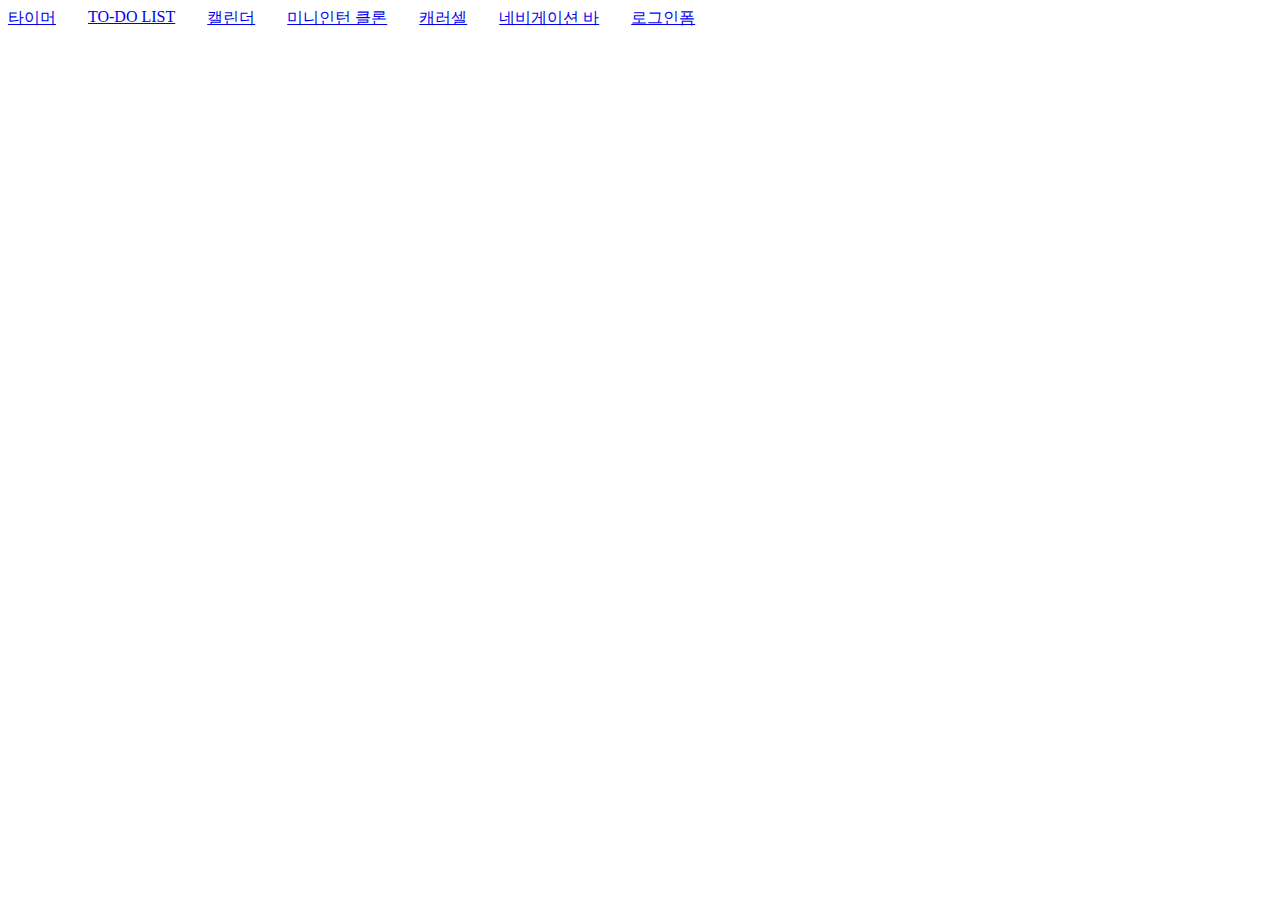
<file: index.html>
<!DOCTYPE html>
<html lang="en">
  <head>
    <meta charset="UTF-8" />
    <meta name="viewport" content="width=device-width, initial-scale=1.0" />
    <title>Document</title>
  </head>
  <body>
    <div style="display: flex; gap: 32px">
      <a href="./timer/timer.html">타이머</a>
      <a href="./todo/todo.html">TO-DO LIST</a>
      <a href="./calendar/calendar.html">캘린더</a>
      <a href="./clone/clone.html">미니인턴 클론</a>
      <a href="./carousel/carousel.html">캐러셀</a>
      <a href="./navbar/navbar.html">네비게이션 바</a>
      <a href="./login/">로그인폼</a>
    </div>
  </body>
</html>
</file>
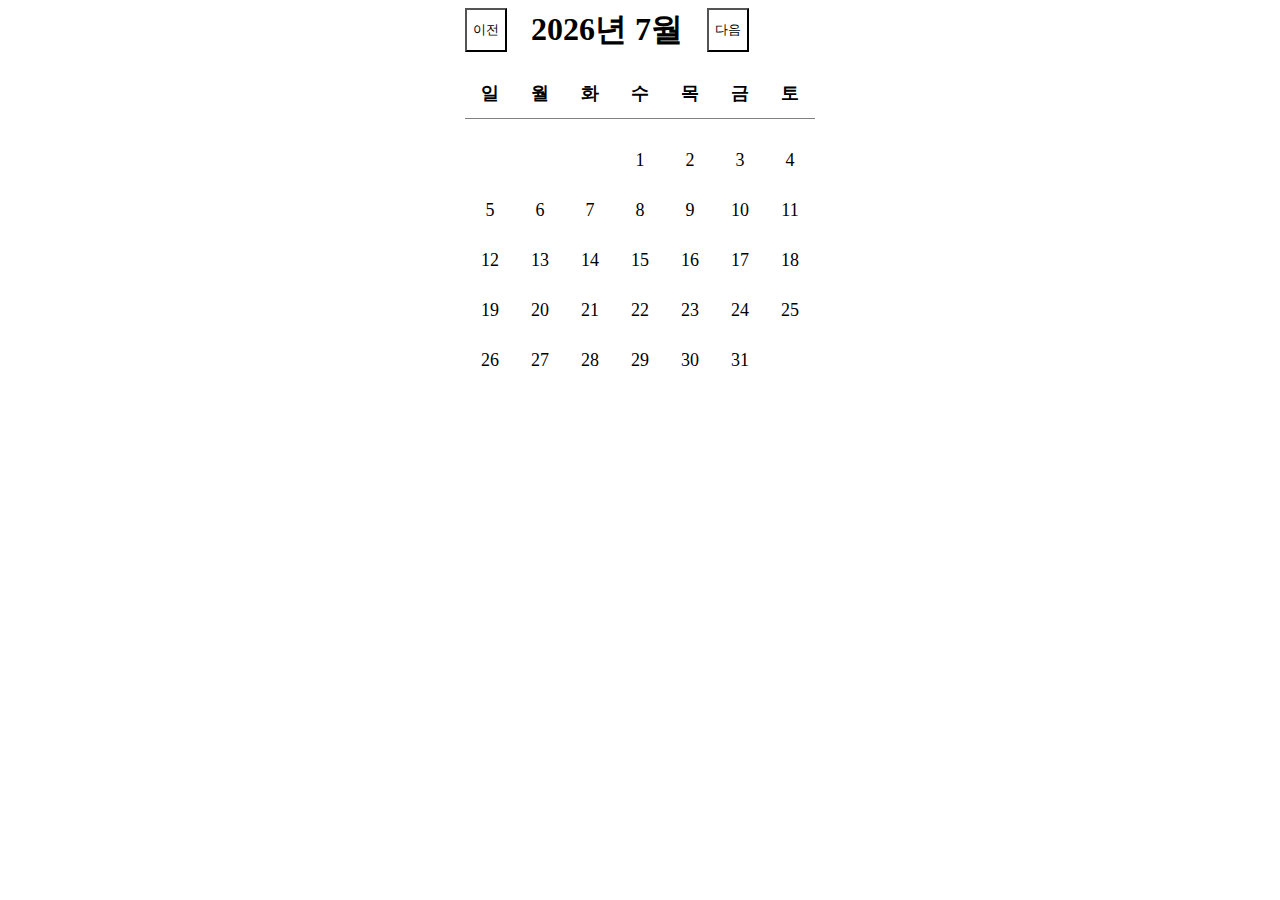
<file: calendar/calendar.html>
<!DOCTYPE html>
<html lang="en">
  <head>
    <meta charset="UTF-8" />
    <meta name="viewport" content="width=device-width, initial-scale=1.0" />
    <title>Document</title>
    <link rel="stylesheet" href="../common.css" />
    <link rel="stylesheet" href="./calendar.css" />
  </head>
  <body>
    <div class="container">
      <div id="calendar-container">
        <div id="calendar-header">
          <button id="prev-button">이전</button>
          <h1></h1>
          <button id="next-button">다음</button>
        </div>

        <div id="day-container">
          <div class="day">일</div>
          <div class="day">월</div>
          <div class="day">화</div>
          <div class="day">수</div>
          <div class="day">목</div>
          <div class="day">금</div>
          <div class="day">토</div>
        </div>

        <div id="date-container"></div>
      </div>
    </div>

    <script src="./calender.js"></script>
  </body>
</html>
</file>
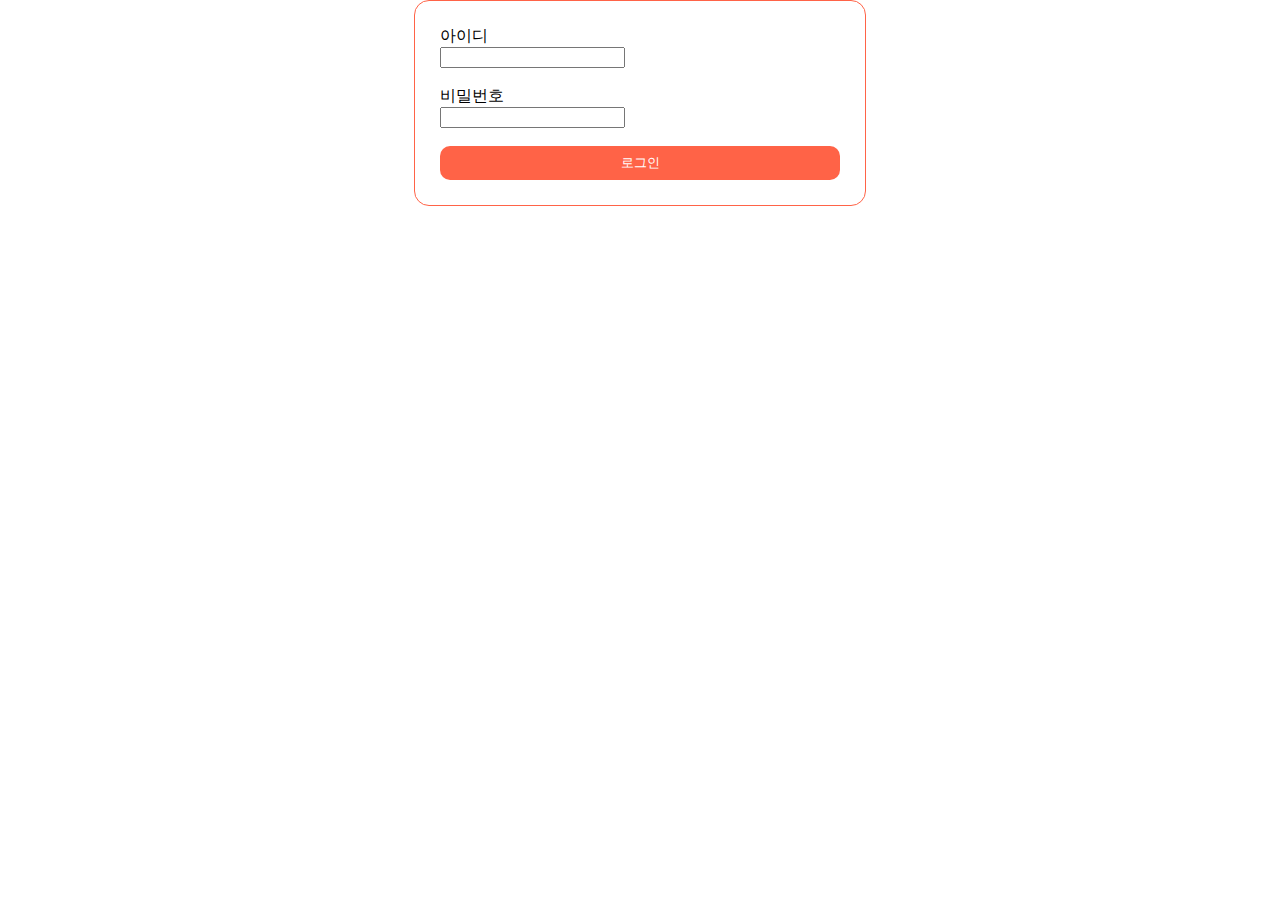
<file: login/login.html>
<!DOCTYPE html>
<html lang="en">
  <head>
    <meta charset="UTF-8" />
    <meta name="viewport" content="width=device-width, initial-scale=1.0" />
    <title>Document</title>
    <link rel="stylesheet" href="./login.css" />
  </head>
  <body>
    <form action="" id="login-form">
      <div>
        <label for="login-id">아이디</label>
        <input type="text" name="login-id" />
      </div>
      <div>
        <label for="login-pw">비밀번호</label>
        <input type="password" name="login-pw" />
      </div>
      <button>로그인</button>
    </form>

    <script src="./login.js"></script>
  </body>
</html>
</file>
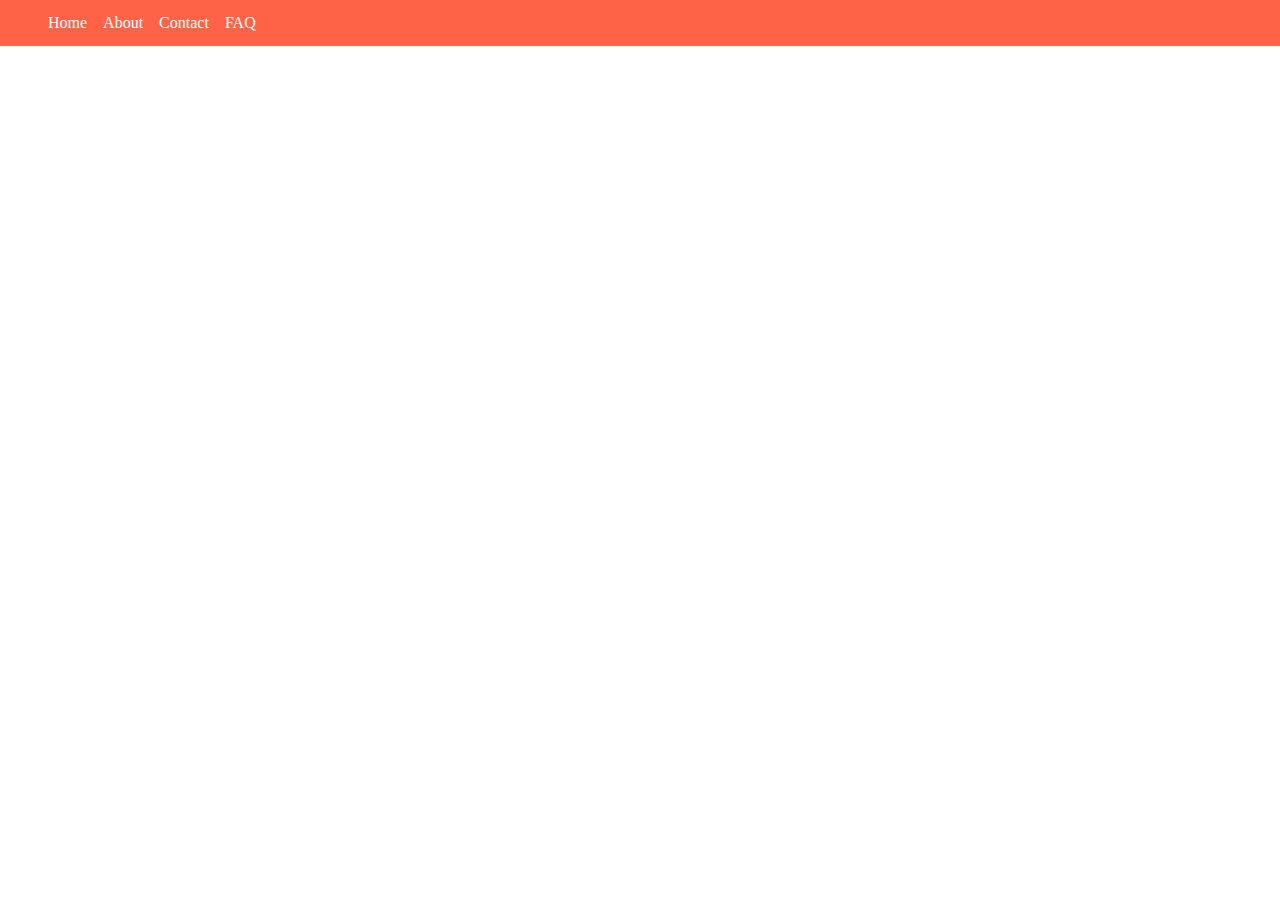
<file: navbar/navbar.html>
<!DOCTYPE html>
<html lang="en">
  <head>
    <meta charset="UTF-8" />
    <meta name="viewport" content="width=device-width, initial-scale=1.0" />
    <title>Document</title>
    <link rel="stylesheet" href="./navbar.css" />
  </head>
  <body>
    <nav>
      <ul>
        <li id="hamburger" class="hide">
          <a class="menu-trigger" href="#">
            <div></div>
            <div></div>
            <div></div>
          </a>
        </li>
        <li class="nav-item">Home</li>
        <li class="nav-item">About</li>
        <li class="nav-item">Contact</li>
        <li class="nav-item">FAQ</li>
      </ul>
    </nav>
    <script src="./navbar.js"></script>
  </body>
</html>
</file>
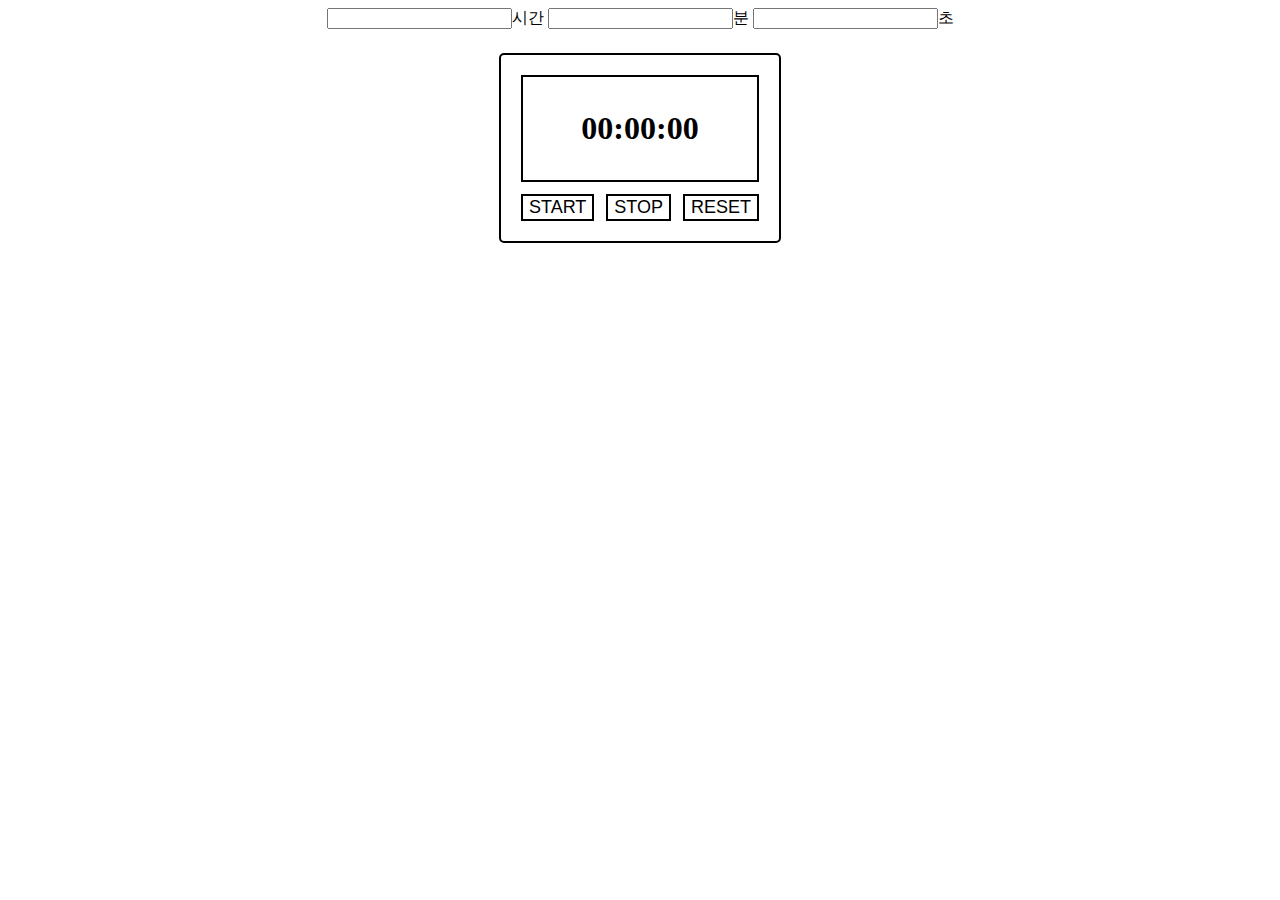
<file: timer/timer.html>
<!DOCTYPE html>
<html lang="en">
  <head>
    <meta charset="UTF-8" />
    <meta name="viewport" content="width=device-width, initial-scale=1.0" />
    <title>Document</title>
    <link rel="stylesheet" href="timer.css" />
    <link rel="stylesheet" href="../common.css" />
  </head>
  <body>
    <div class="container" style="flex-direction: column; gap: 24px">
      <div><input type="number" id="hour-input" />시간 <input type="number" id="minute-input" />분 <input type="number" id="second-input" />초</div>
      <div id="timer-container" class="border">
        <div id="timer-display" class="border"><p>00:00:00</p></div>
        <div class="button-container">
          <button id="start-button" class="border"><span>START</span></button>
          <button id="stop-button" class="border"><span>STOP</span></button>
          <button id="reset-button" class="border"><span>RESET</span></button>
        </div>
      </div>
    </div>
    <script src="./timer.js"></script>
  </body>
</html>
</file>
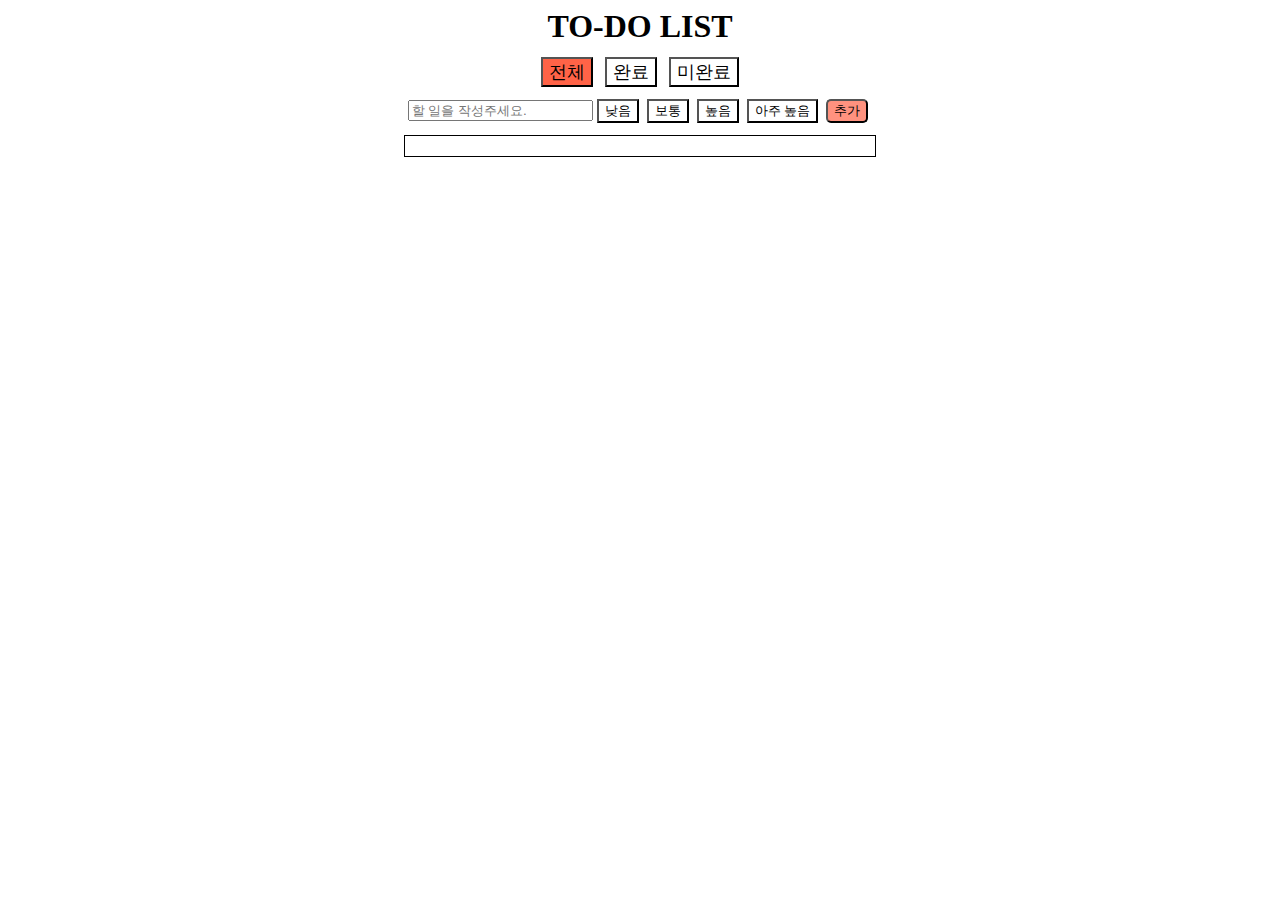
<file: todo/todo.html>
<!DOCTYPE html>
<html lang="en">
  <head>
    <meta charset="UTF-8" />
    <meta name="viewport" content="width=device-width, initial-scale=1.0" />
    <title>Document</title>
    <link rel="stylesheet" href="../common.css" />
    <link rel="stylesheet" href="./todo.css" />
  </head>
  <body>
    <div class="container">
      <div>
        <h1>TO-DO LIST</h1>
      </div>

      <div id="todo-state-container" class="button-container" style="margin-bottom: 12px">
        <button class="active">전체</button><button>완료</button><button>미완료</button>
      </div>

      <div id="input-container">
        <input type="text" placeholder="할 일을 작성주세요." /><button value="0">낮음</button><button value="1">보통</button><button value="2">높음</button
        ><button value="3">아주 높음</button><button id="add-button" style="background-color: rgb(255, 146, 127); border-radius: 5px">추가</button>
      </div>

      <div id="todo-container" style="border: 1px solid black; margin-top: 12px; padding: 10px; width: 450px">
        <!-- <div style="text-align: right">
          <select name="" id="sort-input">
            <option value="defalut">기본</option>
            <option value="upDown">오름차순</option>
            <option value="downUp">내림차순</option>
          </select>
        </div> -->
      </div>
    </div>
    <script src="./todo.js"></script>
  </body>
</html>
</file>
<file: common.css>
button {
  background-color: transparent;
}

h1 {
  margin: 0;
}

.container {
  display: flex;
  flex-direction: column;
  justify-content: center;
  align-items: center;
}

.button-container {
  margin-top: 12px;
  display: flex;
  justify-content: space-between;
  gap: 12px;
}
.button-container button {
  font-size: 18px;
}
</file>
<file: calendar/calendar.css>
#calendar-header {
  display: flex;
  flex-direction: row;
  gap: 24px;
}
#calendar-header button:active {
  background-color: rgb(255, 148, 129);
}

#day-container {
  display: flex;
  flex-direction: row;
  justify-content: space-between;
  margin: 16px 0;
  border-bottom: 1px solid gray;
}
#day-container div {
  font-weight: 700;
  font-size: 18px;
}

#date-container {
  display: grid;
  grid-template-columns: repeat(7, 1fr);
  /* flex-wrap: wrap; */
  /* justify-content: space-between; */
}
#date-container div {
  font-size: 18px;
}

.day {
  width: 50px;
  height: 50px;
  text-align: center;
  line-height: 50px;
}

.memo {
  display: flex;
  flex-direction: column;
  position: absolute;
  right: 100px;
  top: 100px;
  /* background-color: yellow; */
  /* z-index: 22; */
}
</file>
<file: login/login.css>
body {
  margin: 0px;
}
#login-form {
  border: 1px solid tomato;
  display: flex;
  flex-direction: column;
  width: 400px;
  padding: 25px;
  border-radius: 15px;
  gap: 18px;
  margin: auto;
}
#login-form label {
  display: block;
}
#login-form div {
}
button {
  color: white;
  border-radius: 10px;
  background-color: tomato;
  padding: 8px;
  border: none;
}
button:active {
  background-color: rgb(246, 183, 172);
}
</file>
<file: navbar/navbar.css>
body,
ul {
  margin: 0;
}

ul {
  display: flex;
  flex-direction: row;
  padding: none;
}
ul li {
  list-style-type: none;
  color: white;
  padding: 14px 8px;
}
li:hover {
  background-color: brown;
}

nav {
  background-color: tomato;
}

.hide {
  display: none;
}

.menu-trigger {
  display: flex;
  flex-direction: column;
  justify-content: center;
}
.menu-trigger div {
  width: 44px;
  height: 4px;
  background-color: white;
  border-radius: 10px;
  margin-bottom: 6px;
}

@media screen and (max-width: 768px) {
  ul {
    flex-direction: column;
  }
}
</file>
<file: timer/timer.css>
#timer-container {
  padding: 20px;
  display: inline-block;
  border-radius: 5px;
}

#timer-display {
  text-align: center;
  padding: 33px;
}
#timer-display p {
  margin: 0;
  font-size: 32px;
  font-weight: 700;
}

.border {
  border: black solid 2px;
}
</file>
<file: todo/todo.css>
.active {
  background-color: tomato;
}

#input-container button {
  margin: 0 4px;
}
</file>
